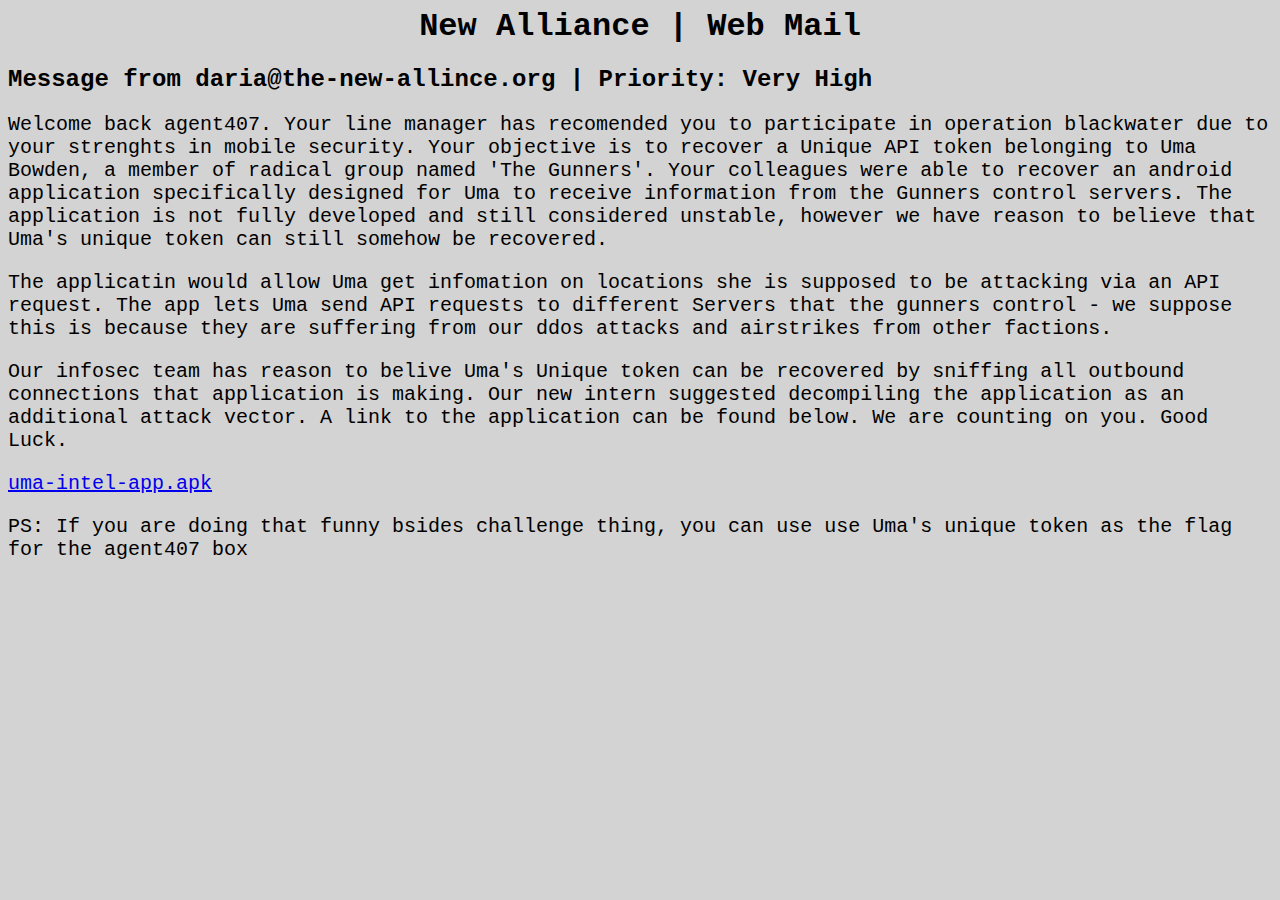
<file: agent407/index.html>
<html>
<head>
<title>agent407 | bsides</title>
<style>
body {
    background-color: lightgrey;
    font-family: "Courier New";
}

h1 {
    text-align: center;
}

p {
    font-size: 20px;
}
</style>
</head>
<body>
<h1>New Alliance | Web Mail</h1>
<h2>Message from daria@the-new-allince.org | Priority: Very High</h2>
<p>Welcome back agent407. Your line manager has recomended you to participate in operation blackwater due to your strenghts in mobile security. Your objective is to recover a Unique API token belonging to Uma Bowden, a member of radical group named 'The Gunners'. Your colleagues were able to recover an android application specifically designed for Uma to receive information from the Gunners control servers. The application is not fully developed and still considered unstable, however we have reason to believe that Uma's unique token can still somehow be recovered.<p>
<p>The applicatin would allow Uma get infomation on locations she is supposed to be attacking via an API request. The app lets Uma send API requests to different Servers that the gunners control - we suppose this is because they are suffering from our ddos attacks and airstrikes from other factions.</p>
<p>Our infosec team has reason to belive Uma's Unique token can be recovered by sniffing all outbound connections that application is making. Our new intern suggested decompiling the application as an additional attack vector. A link to the application can be found below. We are counting on you. Good Luck.</p>
<p><a href="uma-intel-app.apk">uma-intel-app.apk</a>
<p>PS: If you are doing that funny bsides challenge thing, you can use use Uma's unique token as the flag for the agent407 box<p>
</body>
</html>
</file>
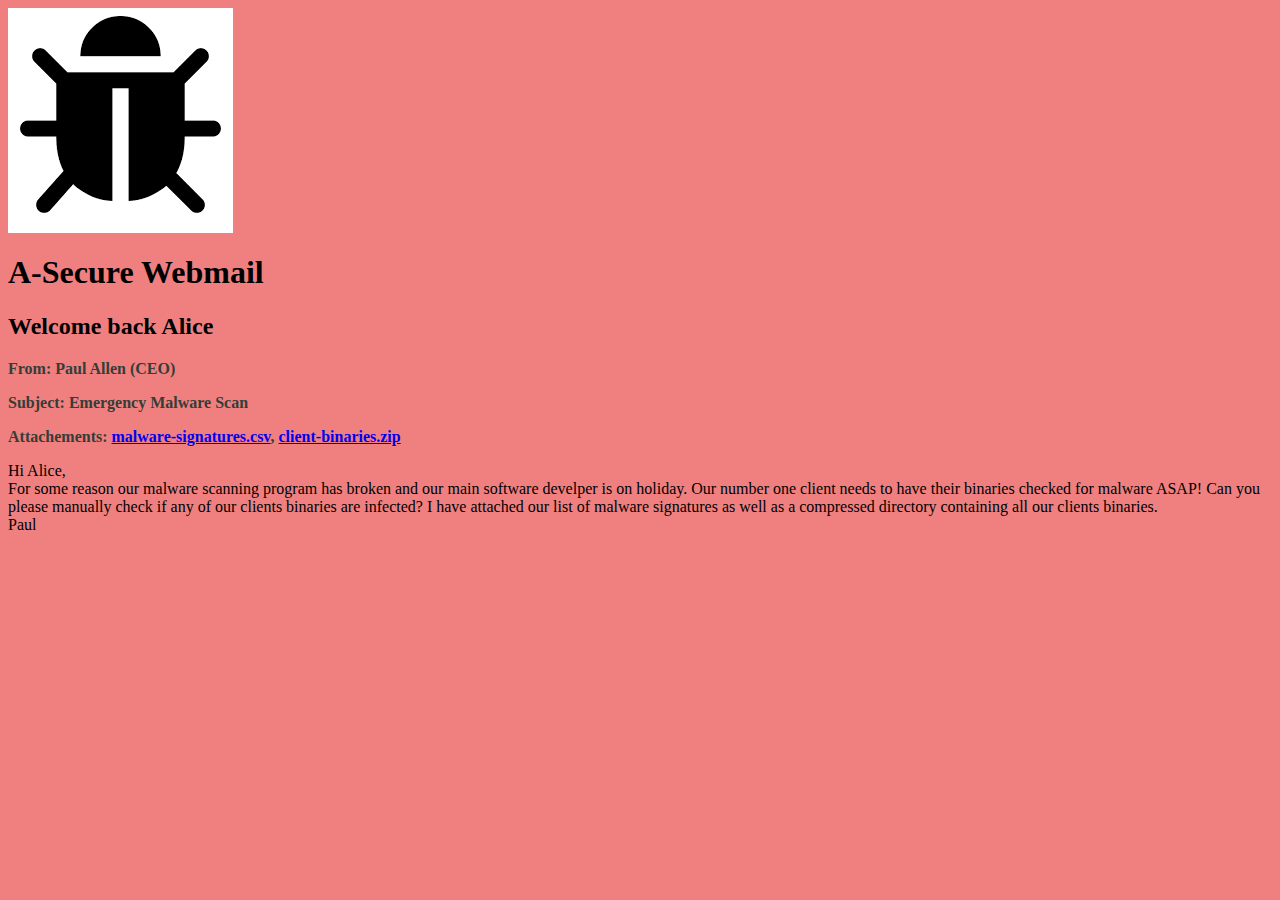
<file: darkbins/index.html>
<html>
<head>
<link rel="stylesheet" type="text/css" href="style.css">
<title>darkbins | bsides</title>
</head>
<body>
<img src='bug.png'>
<h1>A-Secure Webmail</h1>
<h2>Welcome back Alice</h2>
<p class='field'>From: Paul Allen (CEO)</p>
<p class='field'>Subject: Emergency Malware Scan</p>
<p class='field'>Attachements: <a href='malware-signatures.csv'>malware-signatures.csv</a>, <a href='client-binaries.zip'>client-binaries.zip</a></p>
<p>Hi Alice,<br>For some reason our malware scanning program has broken and our main software develper is on holiday. Our number one client needs to have their binaries checked for malware ASAP! Can you please manually check if any of our clients binaries are infected? I have attached our list of malware signatures as well as a compressed directory containing all our clients binaries.<br>Paul</p>
</body>
</html>
</file>
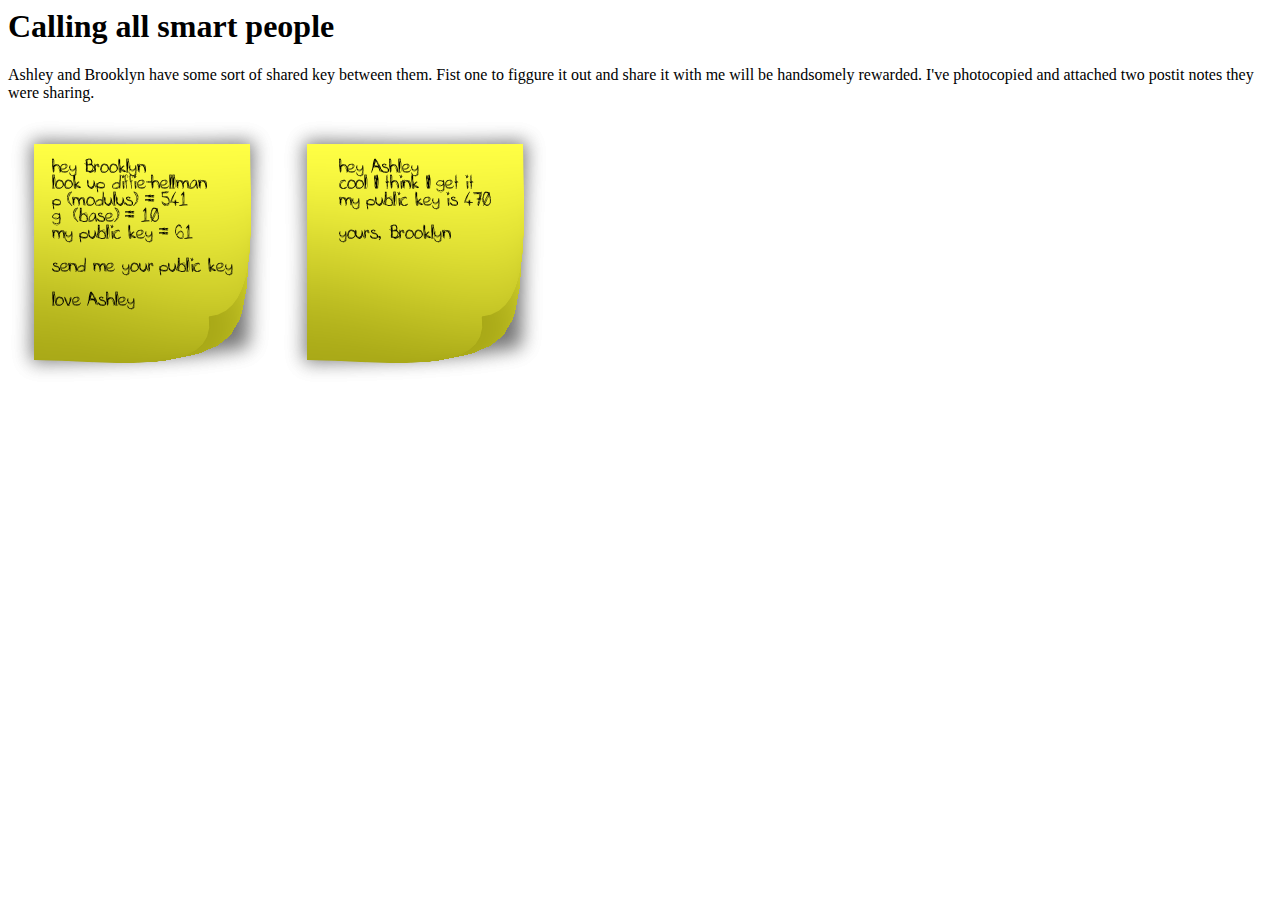
<file: diffie/index.html>
<html>
<head>
<title>diffie | bsides</title>
</head>
<body>
<h1>Calling all smart people</h1>
<p>Ashley and Brooklyn have some sort of shared key between them. Fist one to figgure it out and share it with me will be handsomely rewarded. I've photocopied and attached two postit notes they were sharing.</p>
<img src="from-ashley.png">
<img src="from-brooklyn.png">
</body>
</html>
</file>
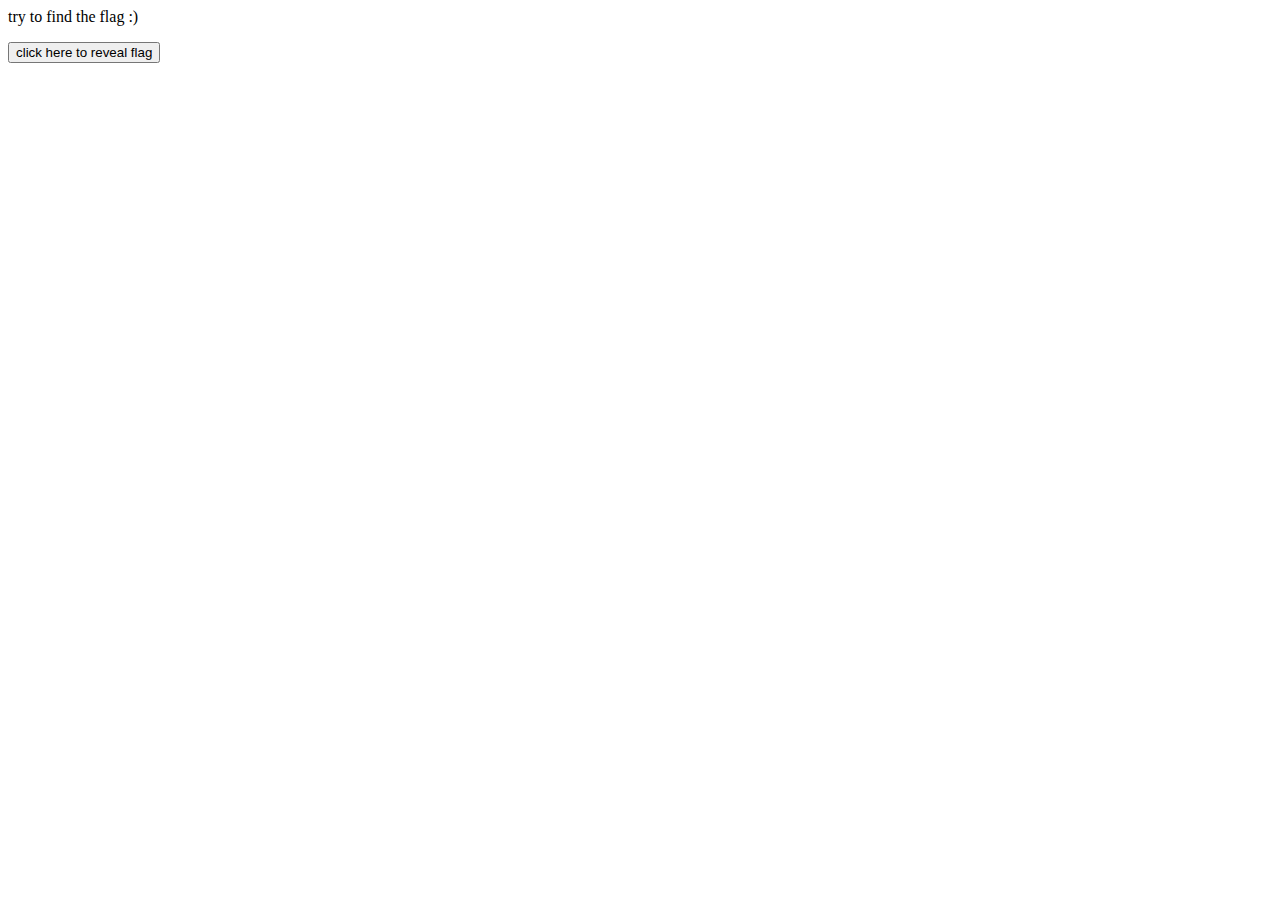
<file: giveme/index.html>
<html>
	<head>
	<title>giveme | bsides</title>
	</head>
	<body>
		<script type="text/javascript" src="script.js"></script>
		<p>try to find the flag :)</p>
		<form>  
		<input type="button" value="click here to reveal flag" onclick="msg()"/>  
		</form> 
	</body>
</html>
</file>
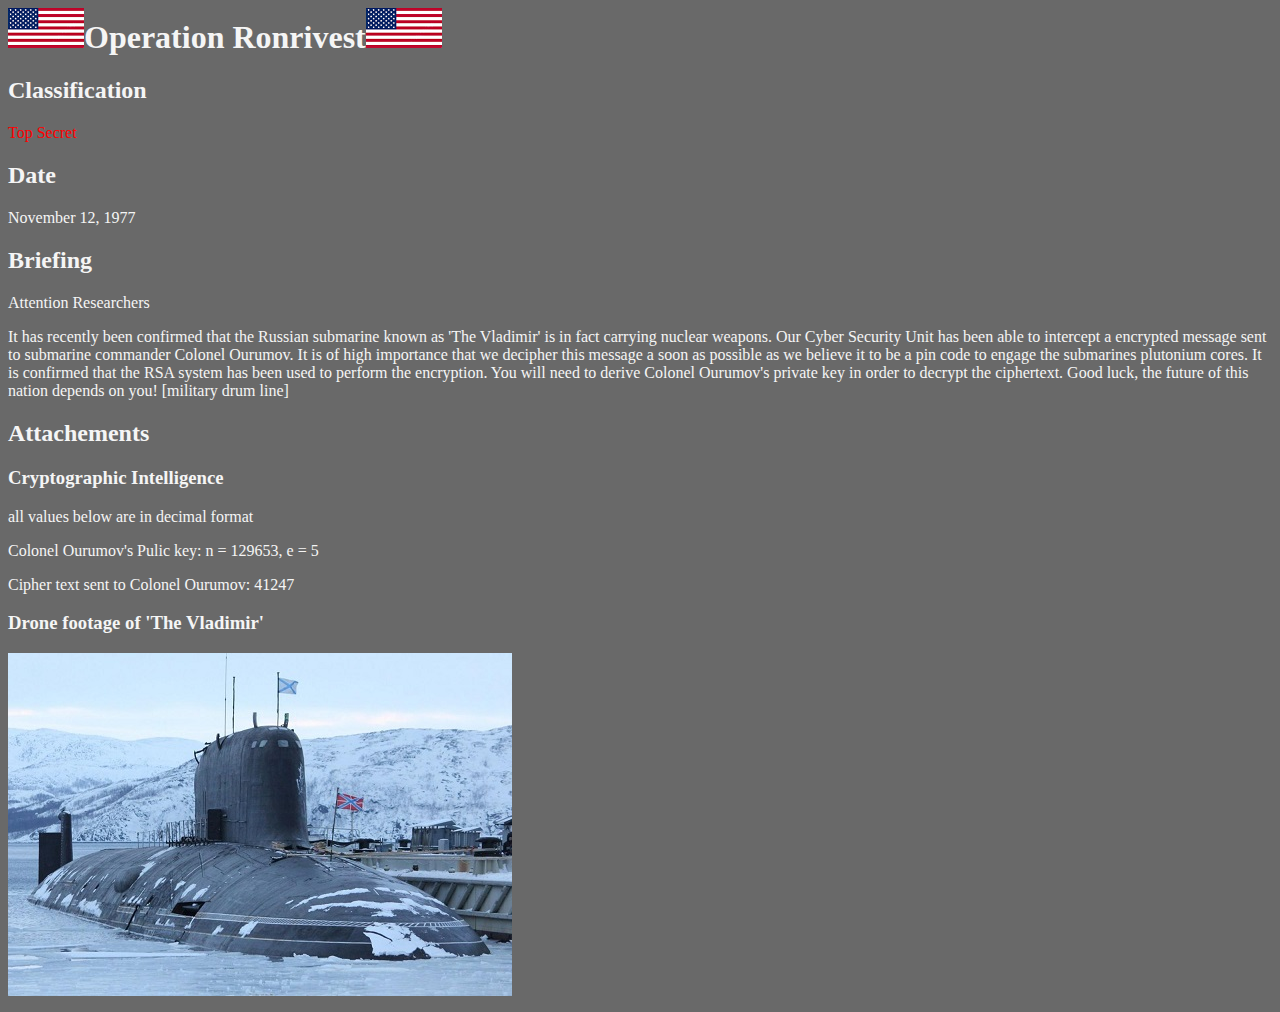
<file: ronrivest/index.html>
<html>
<head>
<link rel="stylesheet" type="text/css" href="style.css">
<title>ronrivest | bsides</title>
</head>
<body>
<h1><img src="usa.png" alt="usa flag">Operation Ronrivest<img src="usa.png" alt="usa flag"></h1>
<h2>Classification</h2>
<p class="classified">Top Secret</p>
<h2>Date</h2>
<p>November 12, 1977</p>
<h2>Briefing</h2>
<p>Attention Researchers</p>
<p>It has recently been confirmed that the Russian submarine known as 'The Vladimir' is in fact carrying nuclear weapons. Our Cyber Security Unit has been able to intercept a encrypted message sent to submarine commander Colonel Ourumov. It is of high importance that we decipher this message a soon as possible as we believe it to be a pin code to engage the submarines plutonium cores. It is confirmed that the RSA system has been used to perform the encryption. You will need to derive Colonel Ourumov's private key in order to decrypt the ciphertext. Good luck, the future of this nation depends on you! [military drum line]</p>
<h2>Attachements</h2>
<h3>Cryptographic Intelligence</h3>
<p>all values below are in decimal format</p>
<p>Colonel Ourumov's Pulic key: n = 129653, e = 5
<p>Cipher text sent to Colonel Ourumov: 41247</p>
<h3>Drone footage of 'The Vladimir'</h3>
<p><img src="sub.jpg" alt="image of russian submarine"></p>
</body>
</html>
</file>
<file: darkbins/style.css>
body {
	background-color: lightcoral;

}
.field {
	color: #353d37;
    font-weight: bold;
}
</file>
<file: ronrivest/style.css>
body {
	background-color: dimgray;
	color: whitesmoke;
	font-family: "Verdana";
}
.classified {
	color: red;
}
</file>
